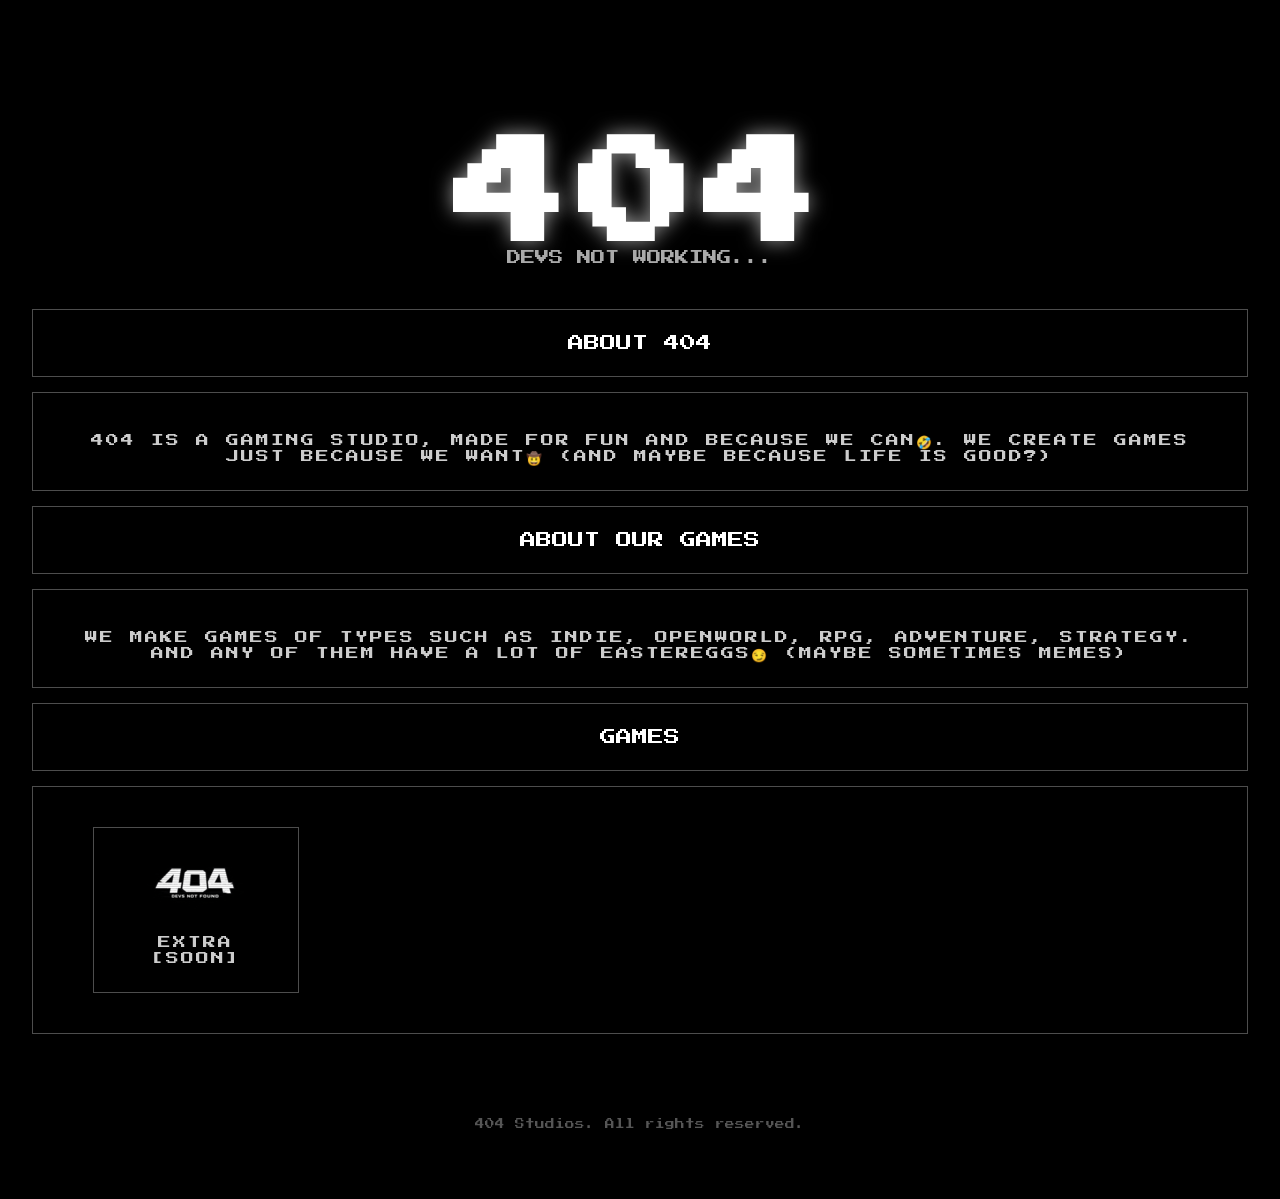
<file: index.html>
<!DOCTYPE html>
<html lang="en">
<head>
    <title>HOME</title>
    <meta charset="UTF-8">
    <meta name="viewport" content="width=device-width, initial-scale=1.0">
    <meta name="theme-color" content="#000000">
    <meta name="msapplication-navbutton-color" content="#000000">
    <meta name="apple-mobile-web-app-status-bar-style" content="black-translucent">
    <link rel="icon" type="image/png" href="icon.png">
    <link href="https://fonts.googleapis.com/css2?family=Press+Start+2P&display=swap" rel="stylesheet">
    <link rel="stylesheet" href="style.css">
</head>
<body>

<div class="stars"></div>
<header></header>

<section class="header-title">
<h1 class="title">404</h1>
<p class="subtitle">DEVS NOT WORKING...</p>
</section>

<section class="card">
<div class="section-title_subtitle">ABOUT 404</div>
</section>

<section class="card">
<div class="card-3">404 IS A GAMING STUDIO, MADE FOR FUN AND BECAUSE WE CAN🤣. WE CREATE GAMES JUST BECAUSE WE WANT🤠 (AND MAYBE BECAUSE LIFE IS GOOD?)</div>
</section>

<section class="card">
<div class="section-title_subtitle">ABOUT OUR GAMES</div>
</section>

<section class="card">
<div class="card-3">WE MAKE GAMES OF TYPES SUCH AS INDIE, OPENWORLD, RPG, ADVENTURE, STRATEGY. AND ANY OF THEM HAVE A LOT OF EASTEREGGS😏 (MAYBE SOMETIMES MEMES)</div>
</section>

<section class="card">
<div class="section-title_subtitle">GAMES</div>
</section>

<section class="card">
<div class="container">
<div class="card"><div><img src="icon.png" alt="icon"></div><div class="card-3">EXTRA [SOON]</div></div>
</div>
</section>

<footer>404 Studios. All rights reserved.</footer>
</body>
</html>
</file>
<file: style.css>
*{
    box-sizing:border-box;
    margin:0;
    padding:0;
}
body{
    width:min(95%, 1400px)
    min-height:100vh;
    overflow-x:hidden;
    font-family:'Press Start 2P',cursive;
    color:white;
    background:rgba(0, 0, 0, 1);
}
header{
    display:flex;
    justify-content:center;
    align-items:center;
    position:relative;
    min-height:5vh;
    padding:50px 20px;
}
footer{
    padding:70px 20px;
    text-align:center;
    font-size:clamp(0.5rem,1.5vw,0.6rem);
    color:#555555;
}







.header-title{
    display:flex;
    flex-direction:column;
    justify-content:space-between;
    width:100%;
    margin:15px auto;
    padding:25px;
    text-align:center;
    position:relative;
    transition:0.3s ease;
}
.title{
    font-size:clamp(1.4rem,9vw,8rem);
    letter-spacing:clamp(2px,1vw,10px);
    text-shadow:0 0 20px rgba(255,255,255,0.6);
}
.subtitle{
    position:relative;
    top:80%;
    left:50%;
    transform:translate(-50%,-30%);
    font-size:clamp(0.7rem,2vw,0.9rem);
    color:#aaa;
    z-index:2;
}
.container{
    display:grid;
    flex-wrap:wrap;
    justify-content:center;
    width:fit-content;
    max-width:95%;
    margin:0px auto;
    grid-template-columns: repeat(auto-fill, minmax(200px, 1fr));
    gap: 5px;
}
.card{
    display:flex;
    flex-direction:column;
    justify-content:space-between;
    width:min(95%,1400px);
    margin:15px auto;
    padding:25px;
    background:rgba(0,0,0,0.4);
    border:1px solid rgba(255,255,255,0.3);
    backdrop-filter:blur(6px);
    text-align:center;
    position:relative;
    transition:0.3s ease;
}
.card:hover{
    transform:translateY(-5px);
    box-shadow:0 0 40px rgba(186,186,186,0.15);
}
.card-1,
.card-2,
.card-3{
    margin-top:15px;
    line-height:1rem;
    letter-spacing:2px;
    color:#ccc;
}
.card-1{font-size:clamp(0.6rem,2vw,0.8rem);}
.card-2{font-size:clamp(0.4rem,2vw,0.8rem);}
.card-3{font-size:clamp(0.2rem,2vw,0.8rem);}







.stars{
    position:fixed;
    inset:-50%;
    width:200%;
    height:200%;
    background:url("https://www.transparenttextures.com/patterns/stardust.png");
    opacity:0.6;
    z-index:-1;
    animation:starsMove 200s linear infinite;
}
@keyframes starsMove{
    from{background-position:0 0;}
    to{background-position:1000px 1000px;}
}
@media (max-width:450px){
    .container{
        grid-template-columns:1fr;
    }
}
</file>
